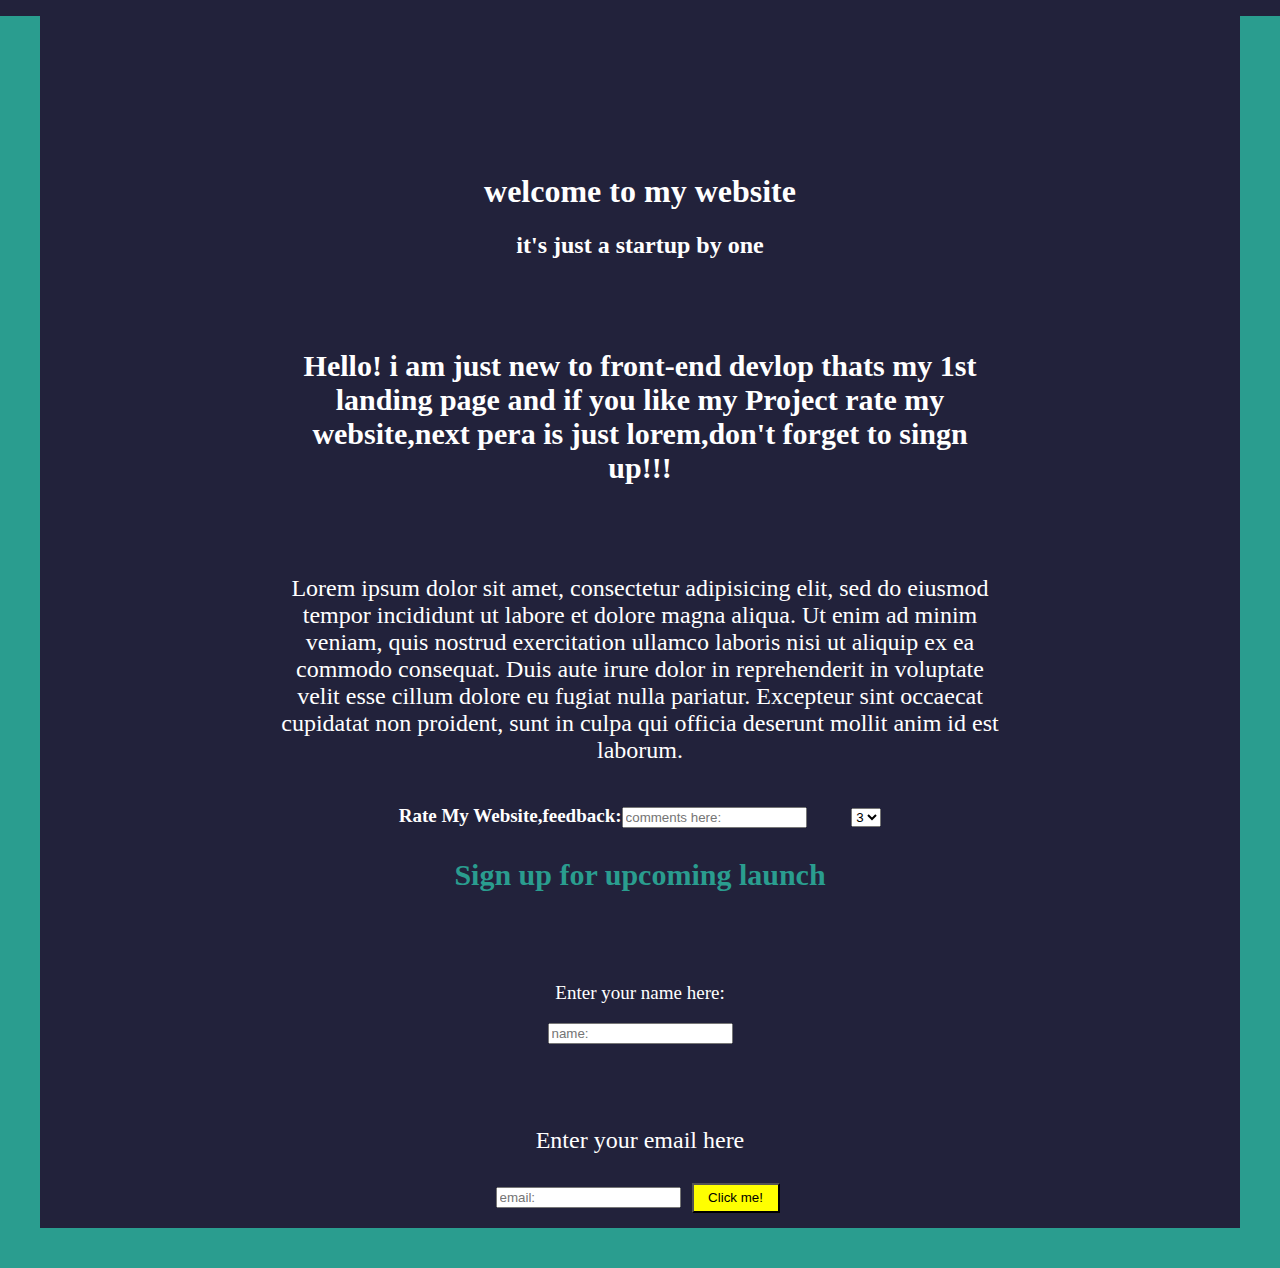
<file: index.html>
<!DOCTYPE html>
<html lang="en" dir="ltr">
  <head>
    <meta charset="utf-8">
    <title>Capstone Project</title>
    <link rel="stylesheet" href="capstonea.css">
    <link rel="stylesheet" media="screen" href="https://fontlibrary.org//face/robotech-gp" type="text/css"/>
  </head>
  <body>
    <p id="boxb"></p>
    <p id="boxb"></p>

    <h1 id="one">welcome to my website</h1>
    <h2 id="two">it's just a startup by one </h2>

    <p id="a">Hello! i am just new to front-end devlop thats my 1st landing page and if you like my Project rate my website,next pera is just lorem,don't forget to singn up!!!</p>
    <p id="b">Lorem ipsum dolor sit amet, consectetur adipisicing elit, sed do eiusmod tempor incididunt ut labore et dolore magna aliqua. Ut enim ad minim veniam, quis nostrud exercitation ullamco laboris nisi ut aliquip ex ea commodo consequat. Duis aute irure dolor in reprehenderit in voluptate velit esse cillum dolore eu fugiat nulla pariatur. Excepteur sint occaecat cupidatat non proident, sunt in culpa qui officia deserunt mollit anim id est laborum.</p>



        <label for="count"><b>Rate My Website,feedback:</b><input type="name" name="" placeholder="comments here:">
        <select id="count" name="count">
                <option value="3">3</option>
                <option value="2">2</option>
                <option value="1">1</option>
        </select>

        </label>


    <h3><b>Sign up for upcoming launch</b></h3>
    <label id="three">
        <p id="z">Enter your name here:</p>
    </label>
    <input id="name" type="text" name="name" placeholder="name:" required>





    <form class="four" onsubmit="return false">
        <p>Enter your email here</p>
        <input type="email" name="hi" placeholder="email:" required>
        <input id="singn" type="button" name="" value="Click me!" onclick="alert('Thanks! this is a demo form 😊')">
    </form>








  </body>
</html>
</file>
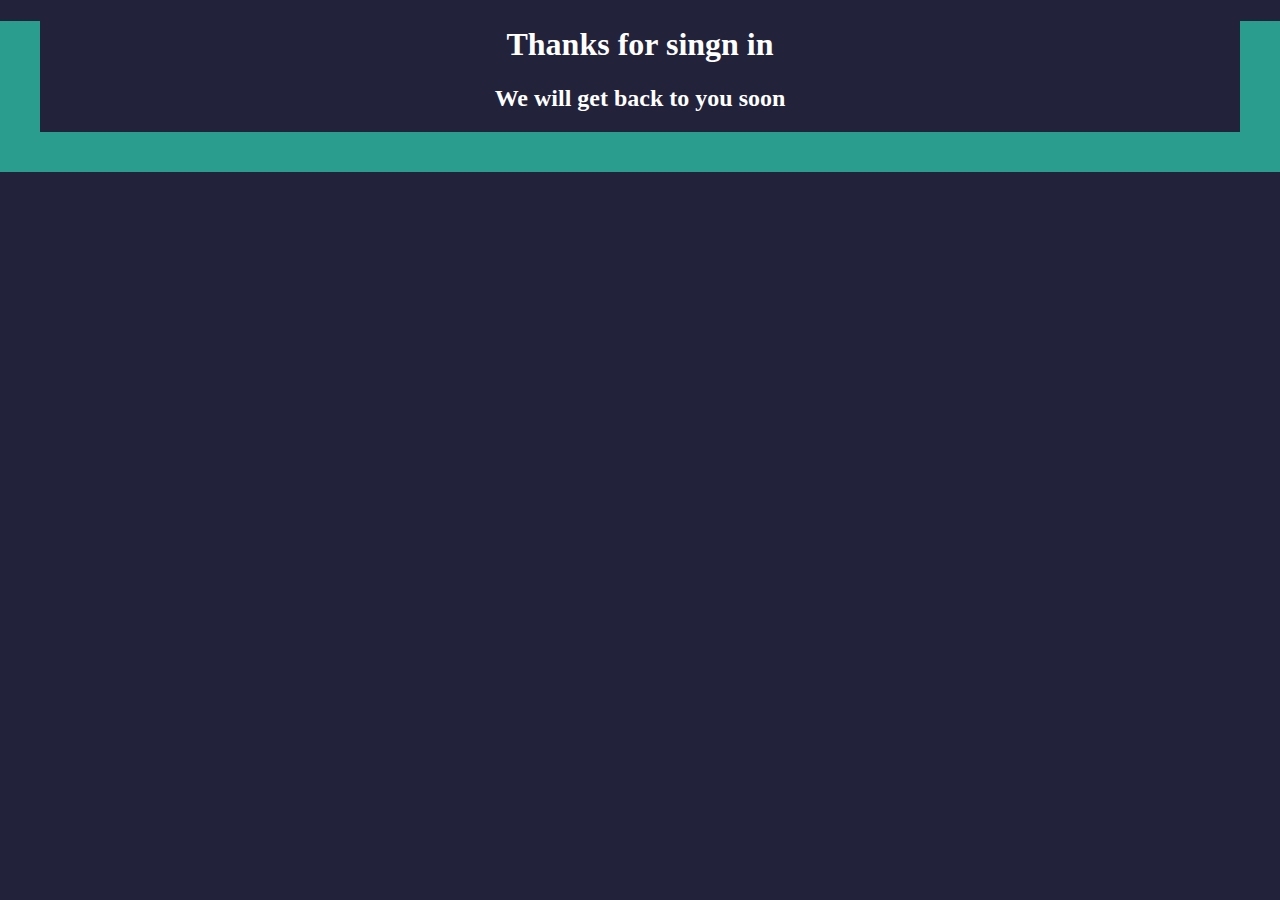
<file: signup.html>
<!DOCTYPE html>
<html lang="en" dir="ltr">
  <head>
    <meta charset="utf-8">
    <title></title>
    <link rel="stylesheet" href="capstoneb.css">
  </head>
  <body>
    <h1 id="one">Thanks for singn in</h1>
    <h2 id="two">We will get back to you soon</h2>

  </body>
</html>
</file>
<file: capstonea.css>
/* ml;lk */
body{
  background-color: #22223b;
  color: white;
  text-align:center;
  border: 40px solid #2a9d8f;
  border-top: 0px;
  margin: 0px;
}

p{
  padding-top: 5%;
  padding-left: 20%;
  padding-right: 20%;
}

form{
  font-size:1.5em;
  margin: 10px;
}

#singn{
  height: 30px;
  width: 88px;
  background-color: yellow;
  margin: 5px;
}

#a{
  font-size: 30px;
  font-family: 'ROBOTECHGPRegular';
   font-weight: bold;
   font-style: normal;
}

#b{
  font-size: 1.5em;
}

h3{
  font-size: 30px;
  color: #2a9d8f;
}

input[type="text"]{
  margin: 0.1;
}

#z{
  font-size: 19px;
}
select{
  margin-left: 40px;
  margin-top: 20px;
}

label[for="count"]{
  font-size: 19px;
  font-family: 'ROBOTECHGPRegular';
   font-weight: bold;
   font-style: normal;
   border: bold;
}
</file>
<file: capstoneb.css>
#one{
  text-align: center;
  padding-top: 5px;
  padding-right: 20px;
  padding-left: 20px;
}

#two{
  text-align: center;
}
body{
  background-color: #22223b;
  color: white;
  text-align:center;
  border: 40px solid #2a9d8f;
  border-top: 0px;
  margin: 0px;

}

.frame{
  height: 40px;
  margin-top: 60px;
  background-color: red;
}
</file>
